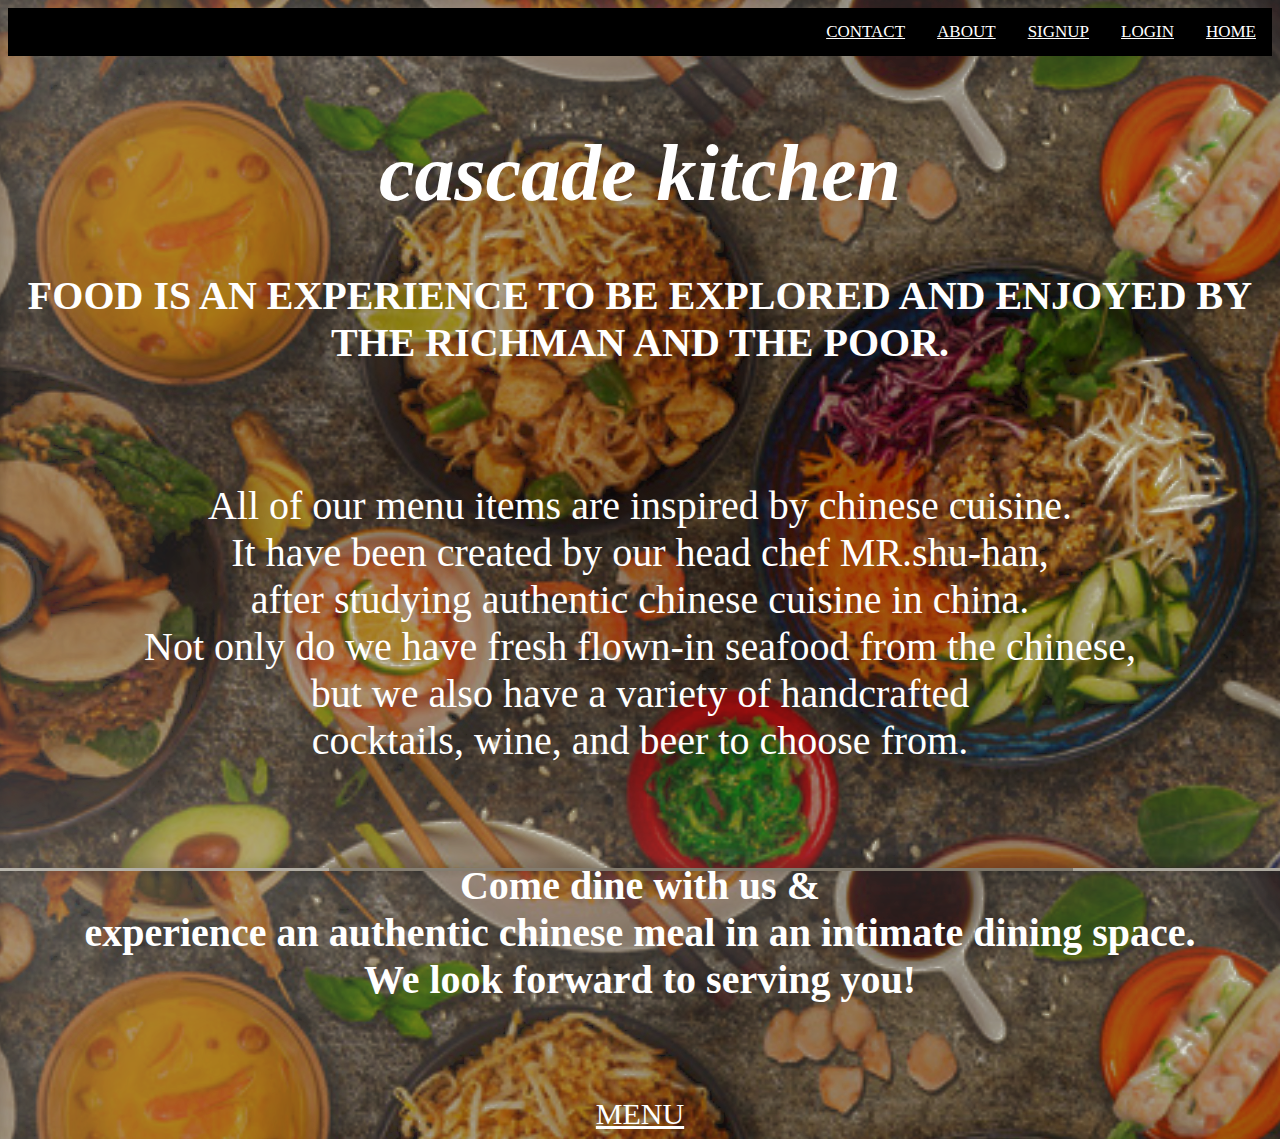
<file: html/index.html>
<html>
<head>

<!--css linked-->

<link rel="stylesheet" type="text/css" href="style.css">


<!--title icon-->

<link rel="icon" href="eco-food.png" type="image/icon type">

<body>

<!--backgroundimage-->

<body background="cascade.png"> 

<!--navigation bar-->

<div class="topnav">
<a  href="index.html">HOME</a>
<a href="login.html">LOGIN</a>
<a href="sign.html">SIGNUP</a>
<a href="about.html">ABOUT</a>
<a href="contact.html">CONTACT</a>
</div> 

<!--title-->

<title>
cascade kitchen
</title>
<br>
<center>
<header>

<!--resto-->

<body> 
<i> <h1 style="color:white;font-family:chiller; font-size:80px;"> 
cascade kitchen
</i>
</h1>

<!--quote-->

<p style="color:white;font-family:chiller;font-size:40px;">
<b>
FOOD IS AN EXPERIENCE TO BE EXPLORED 
              AND
ENJOYED BY THE RICHMAN AND THE POOR.
</b></p>
<BR><BR>

<!--paragraph-->

<p style="color:white;font-family:chiller;font-size:40px;">

All of our menu items are inspired by chinese cuisine.<br>
It have been created by our head chef MR.shu-han,<br>
after studying authentic chinese cuisine in china.<br>
Not only do we have fresh flown-in seafood from the chinese,<br>
but we also have a variety of handcrafted <br>
cocktails, wine, and beer to choose from.
</p>
<br>

<!--welcome-->

<p style="color:white;font-family:chiller;font-size:40px;">
<b>
Come dine with us & <br>
experience an authentic chinese meal in an intimate dining space.<br>
We look forward to serving you!</b></p>
</i>
</b>
</p>
<br><br><br>

<!--menu-->

<a href="table.html"; style=color:white;font-family:chiller;font-size:30px;}>MENU</a>


 
</center>
</header>
</body>
</html>
</file>
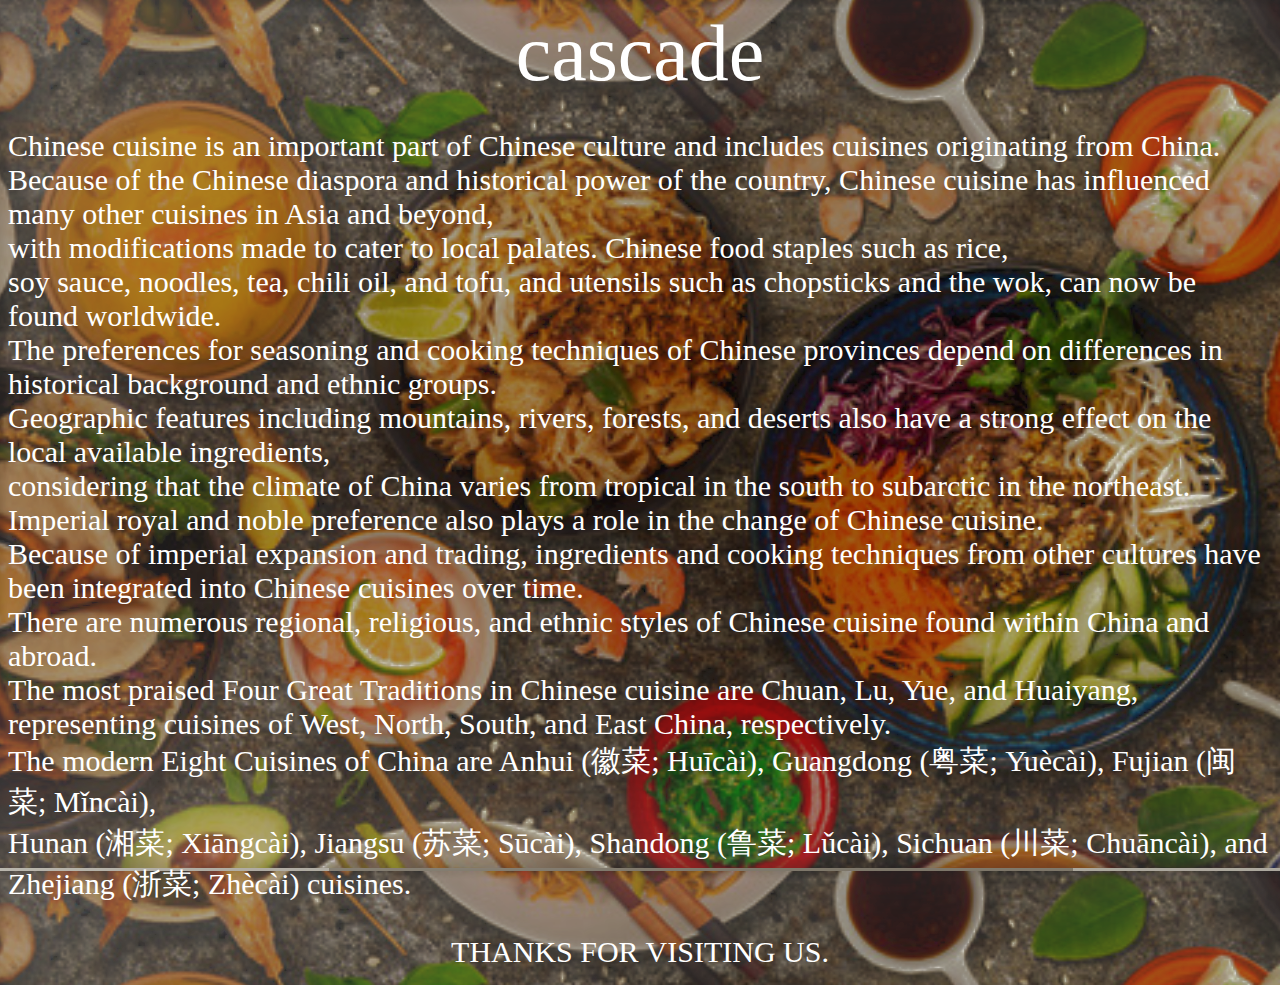
<file: html/about.html>
<html>
<title>
ABOUT
</title>

<head>
<center style="color:white;font-family:chiller; font-size:80px;">  
 cascade
</center>
<body>

<body background="cascade.png"> 
<p style="color:white;font-family:chiller; font-size:30px;"> 
Chinese cuisine is an important part of Chinese culture and includes cuisines originating from China. <br>
Because of the Chinese diaspora and historical power of the country, Chinese cuisine has influenced many other cuisines in Asia and beyond,<br>
 with modifications made to cater to local palates. Chinese food staples such as rice, <br>
soy sauce, noodles, tea, chili oil, and tofu, and utensils such as chopsticks and the wok, can now be found worldwide.<br>
The preferences for seasoning and cooking techniques of Chinese provinces depend on differences in historical background and ethnic groups.<br>
Geographic features including mountains, rivers, forests, and deserts also have a strong effect on the local available ingredients,<br>
considering that the climate of China varies from tropical in the south to subarctic in the northeast. <br>
Imperial royal and noble preference also plays a role in the change of Chinese cuisine.<br>
Because of imperial expansion and trading, ingredients and cooking techniques from other cultures have been integrated into Chinese cuisines over time.<br>
There are numerous regional, religious, and ethnic styles of Chinese cuisine found within China and abroad.<br>
The most praised Four Great Traditions in Chinese cuisine are Chuan, Lu, Yue, and Huaiyang,<br>
representing cuisines of West, North, South, and East China, respectively.<br>
The modern Eight Cuisines of China are Anhui (徽菜; Huīcài), Guangdong (粤菜; Yuècài), Fujian (闽菜; Mǐncài),<br>
 Hunan (湘菜; Xiāngcài), Jiangsu (苏菜; Sūcài), Shandong (鲁菜; Lǔcài), Sichuan (川菜; Chuāncài), and Zhejiang (浙菜; Zhècài) cuisines.<br>

<center style="color:white;font-family:chiller; font-size:30px;"> 
THANKS FOR VISITING US.
</center>
</p>
</head>
</body>
</html>
</file>
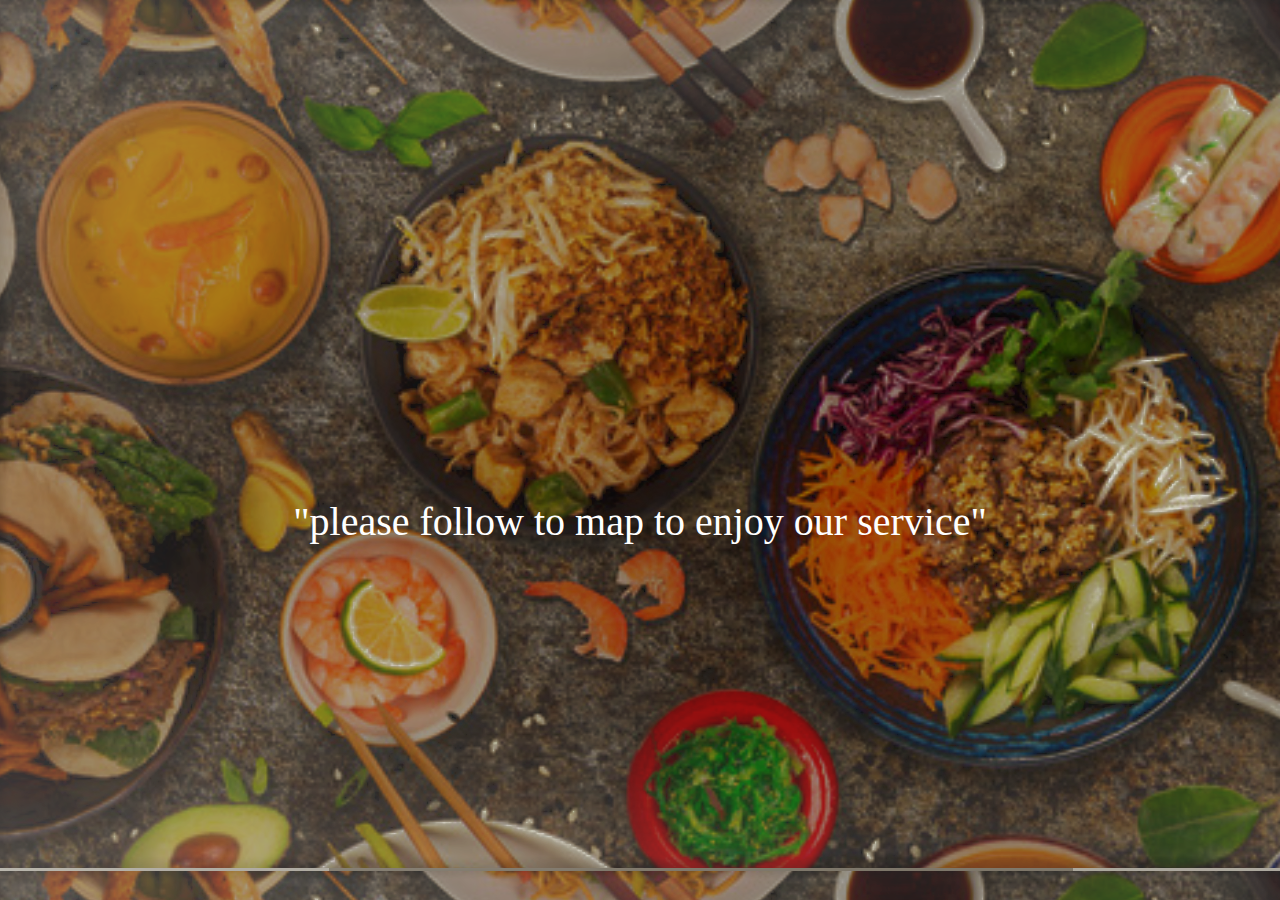
<file: html/contact.html>
<html><title>
contact detail
</title>
<head >
</head>
<body>
<body background="cascade.png"> 
<center>
<iframe src="https://www.google.com/maps/embed?pb=!1m18!1m12!1m3!1d15665.409999979309!2d76.96449022328106!3d11.012157087265134!2m3!1f0!2f0!3f0!3m2!1i1024!2i768!4f13.1!3m3!1m2!1s0x3ba858317b87844b%3A0x210daef01f81132a!2sThe%20Cascade!5e0!3m2!1sen!2sin!4v1649578420497!5m2!1sen!2sin" width="600" height="450" style="border:0;" allowfullscreen="" loading="lazy" referrerpolicy="no-referrer-when-downgrade"></iframe>
</center>
<center>
<p style="color:white;font-family:chiller; font-size:40px;">

"please follow to map to enjoy our service"
</center>

</body>
<html>
</file>
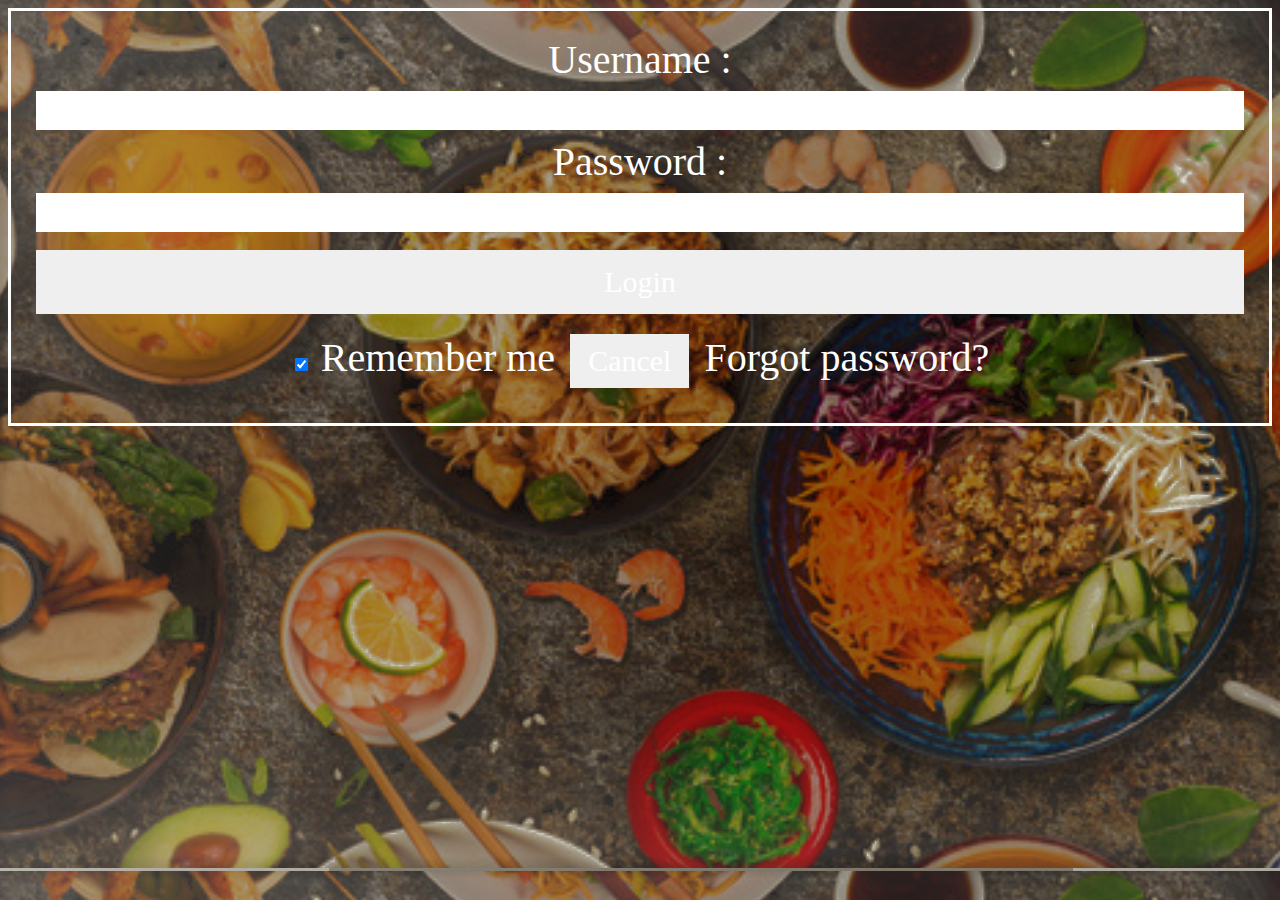
<file: html/login.html>
<html>
<title>
 login
</title>

<style>   
Body {  
  font-family: chiller ;
  font-size:40px;  
  font-color:white; 
}  
button {   
       font-family:chiller;
       font-size:30px;   
       width: 100%;  
        color: white;   
        padding: 15px;   
        margin: 10px 0px;   
        border: none;   
        cursor: pointer;   
         }   
 form {   
        border: 3px solid white;   
    }   
 input[type=text], input[type=password] {   
        width: 100%;   
        margin: 8px 0;  
        padding: 12px 20px;   
        display: inline-block;   
        border: 2px white;   
        box-sizing: border-box;   
    }  
 button:hover {   
        opacity: 0.7;   
    }   
  .cancelbtn {   
        width: auto;   
        padding: 10px 18px;  
        margin: 10px 5px;
        background color:white;  
    }   
        
     
 .container {   
        padding: 25px; 
        background color:yellow;  
        
    }   
</style>   
<body>
<body background="cascade.png"> 
<center>
 <form style="color:white;font-family:chiller; font-size:40px;">  
        <div class="container">   
            <label>Username : </label>   
            <input type="text" name="username"  required>  
            <label>Password : </label>   
            <input type="password"  name="password" required>  
            <button type="submit">Login</button>   
            <input type="checkbox" checked="checked"> Remember me   
            <button type="button" class="cancelbtn"> Cancel</button>   
            Forgot  password? </a>   
        </div>   
</form> 
</body>
</html>
</file>
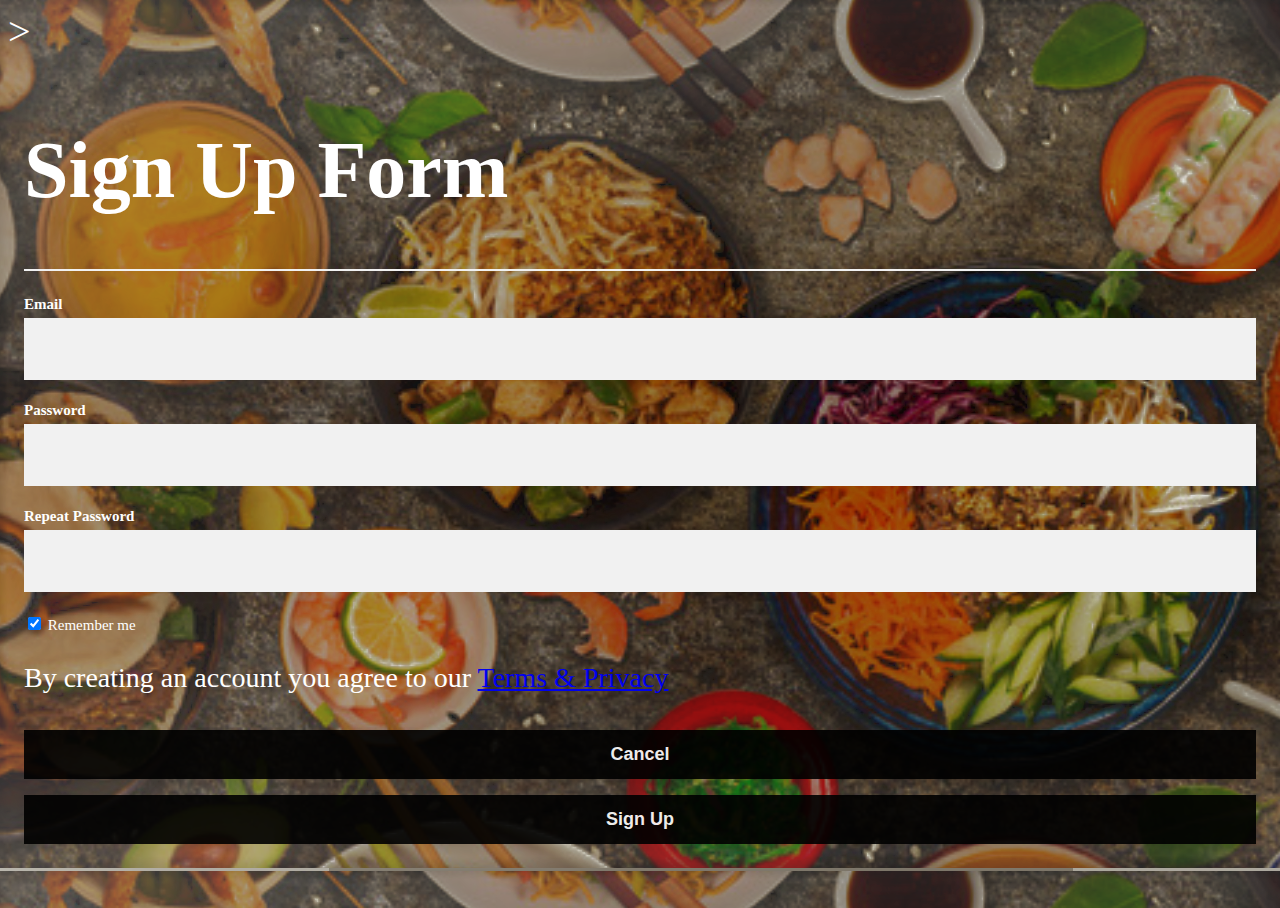
<file: html/sign.html>
<html>
<head>
<body background="cascade.png"> 
<style>
Body {  
  font-family: chiller ;
  font-size:35px;  
  font-color:white; 
}  
{box-sizing: border-box}
input[type=text], input[type=password] {
   width: 100%;
   font-size: 28px;
   padding: 15px;
   margin: 5px 0 22px 0;
   display: inline-block;
   border: none;
   background: #f1f1f1;
   font-color:white;
 

}
label{
   font-size: 15px;
}
input[type=text]:focus, input[type=password]:focus {
   background-color: #ddd;
   outline: none;
   font-color:black;
}
hr {
   border: 1px solid #f1f1f1;
   margin-bottom: 25px;
    background-color: black;
}
button {
   font-size: 18px;
   font-weight: bold;
   background-color: black;
   color: white;
   padding: 14px 20px;
   margin: 8px 0;
   border: none;
   cursor: pointer;
   width: 100%;
   opacity: 0.9;
}
button:hover {
   opacity:1;
    
}
.cancel {
   padding: 14px 20px;
   background-color: black;
}
.formContainer {
   padding: 16px;
}
.formContainer p{
   font-size: 28px;
}
</style>
<body>
<form style="color:white;font-family:chiller; font-size:40px;">  >
<div class="formContainer">
<h1>Sign Up Form</h1>
<hr>
 
<label for="email"><b>Email</b></label>
<input type="text"  name="email" required>
<label for="password"><b>Password</b></label>
<input type="password"  name="password" required>
<label for="repeatPassword"><b>Repeat Password</b></label>
<input type="password"  name="repeatPassword"
required>
<label>
<input type="checkbox" checked="checked" name="remember" style="marginbottom: 15px"> Remember me
</label>
<p>By creating an account you agree to our <a href="#"
style="white">Terms & Privacy</a><p>
   
<div>

<button type="button" class="cancel">Cancel</button>
<button type="submit" class="signup">Sign Up</button>
</div>
</div>

</form>
</body>
</html>
</file>
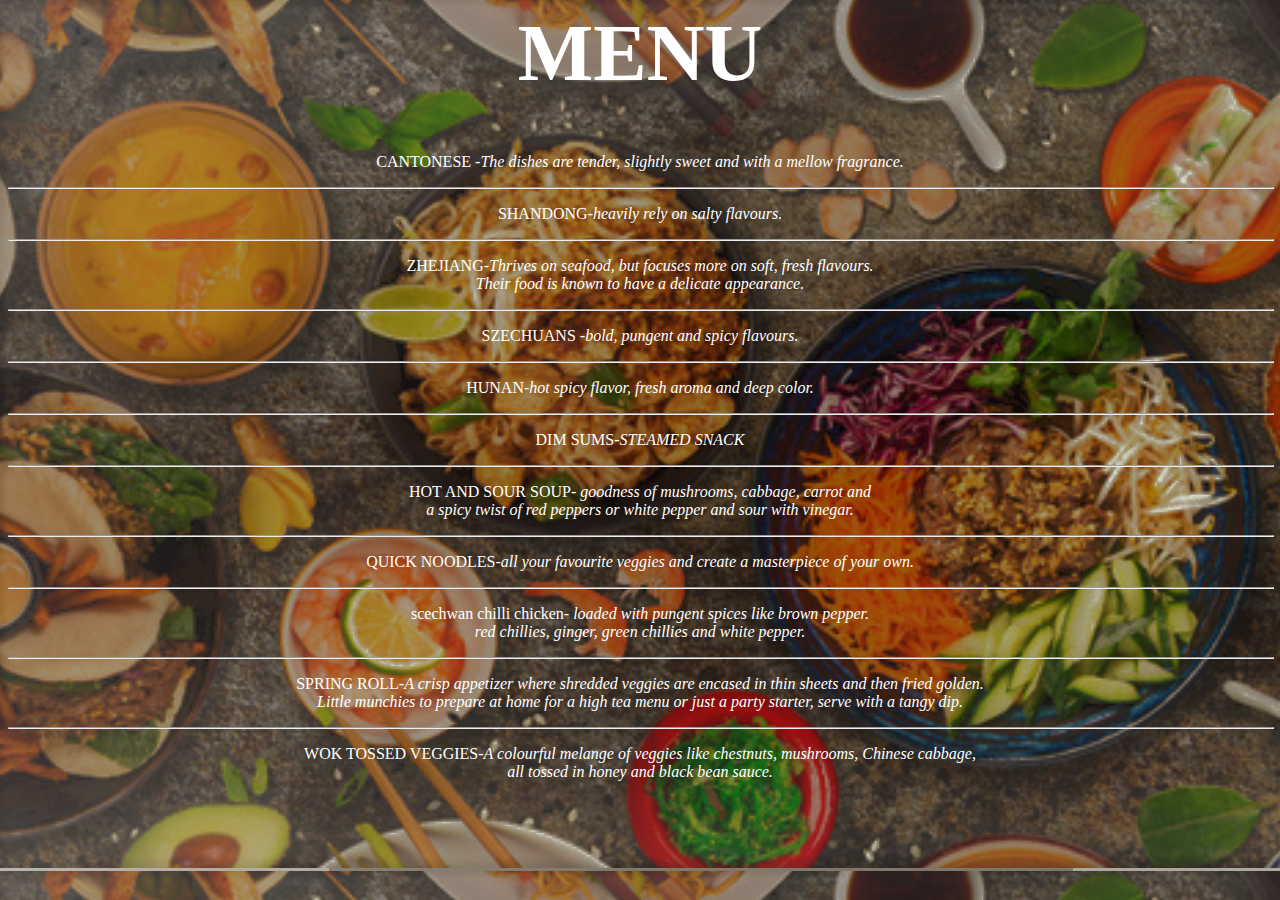
<file: html/table.html>
<html>
<body><title>MENU</title>
<body background="cascade.png"> 
<header>
<center>
<h1 style="color:white;font-family:chiller; font-size:80px;">  MENU</h1>
</head>
<p style="color:white";>
CANTONESE -<i>The dishes are tender, slightly sweet and with a mellow fragrance.</i></p>
<hr style="width:100%;text-align:left;margin-left:0">
<p style="color:white";> 
SHANDONG-<i>heavily rely on salty flavours.</i></p>
<hr style="width:100%;text-align:left;margin-left:0">
<p style="color:white";>
ZHEJIANG-<i>Thrives on seafood, but focuses more on soft, fresh flavours. <br>
Their food is known to have a delicate appearance.</i></p>
<hr style="width:100%;text-align:left;margin-left:0">
<p style="color:white";>
SZECHUANS -<i>bold, pungent and spicy flavours.</i> </p>
<hr style="width:100%;text-align:left;margin-left:0">
<p style="color:white";>
HUNAN-<i>hot spicy flavor, fresh aroma and deep color.</i></p>
<hr style="width:100%;text-align:left;margin-left:0">
<p style="color:white";>
DIM SUMS-<i>STEAMED SNACK</i></p>
<hr style="width:100%;text-align:left;margin-left:0">
<p style="color:white";>
HOT AND SOUR SOUP- <i>goodness of mushrooms, cabbage, carrot and <br>
 a spicy twist of red peppers or white pepper and sour with vinegar.</i> </p>
<hr style="width:100%;text-align:left;margin-left:0">
<p style="color:white";>
QUICK NOODLES-<i>all your favourite veggies and create a masterpiece of your own.</i></P>
<hr style="width:100%;text-align:left;margin-left:0">
<p style="color:white";>
scechwan chilli chicken- <i>loaded with pungent spices like brown pepper.<br>
 red chillies, ginger, green chillies and white pepper.</i></p>
<hr style="width:100%;text-align:left;margin-left:0">
<p style="color:white";>
SPRING ROLL-<i>A crisp appetizer where shredded veggies are encased in thin sheets and then fried golden.<br>
 Little munchies to prepare at home for a high tea menu or just a party starter, serve with a tangy dip.</i></p>
<hr style="width:100%;text-align:left;margin-left:0">
<p style="color:white";>
WOK TOSSED VEGGIES-<i>A colourful melange of veggies like chestnuts, mushrooms, Chinese cabbage,<br>
all tossed in honey and black bean sauce.</i></P>
</center>
</body>
</html>
</file>
<file: html/style.css>
.topnav {
  background-color: black;
  overflow: hidden;
}

/* Style the links inside the navigation bar */
.topnav a {
  float: right;
  color: white;
  text-align: center;
  padding: 14px 16px;
  text-decoration: italic;
  font-size: 17px;
}

/* Change the color of links on hover */
.topnav a:hover {
  background-color: blue;
  color: black;
}

/* Add a color to the active/current link */
.topnav a.active {
 color: black;
}
</file>
